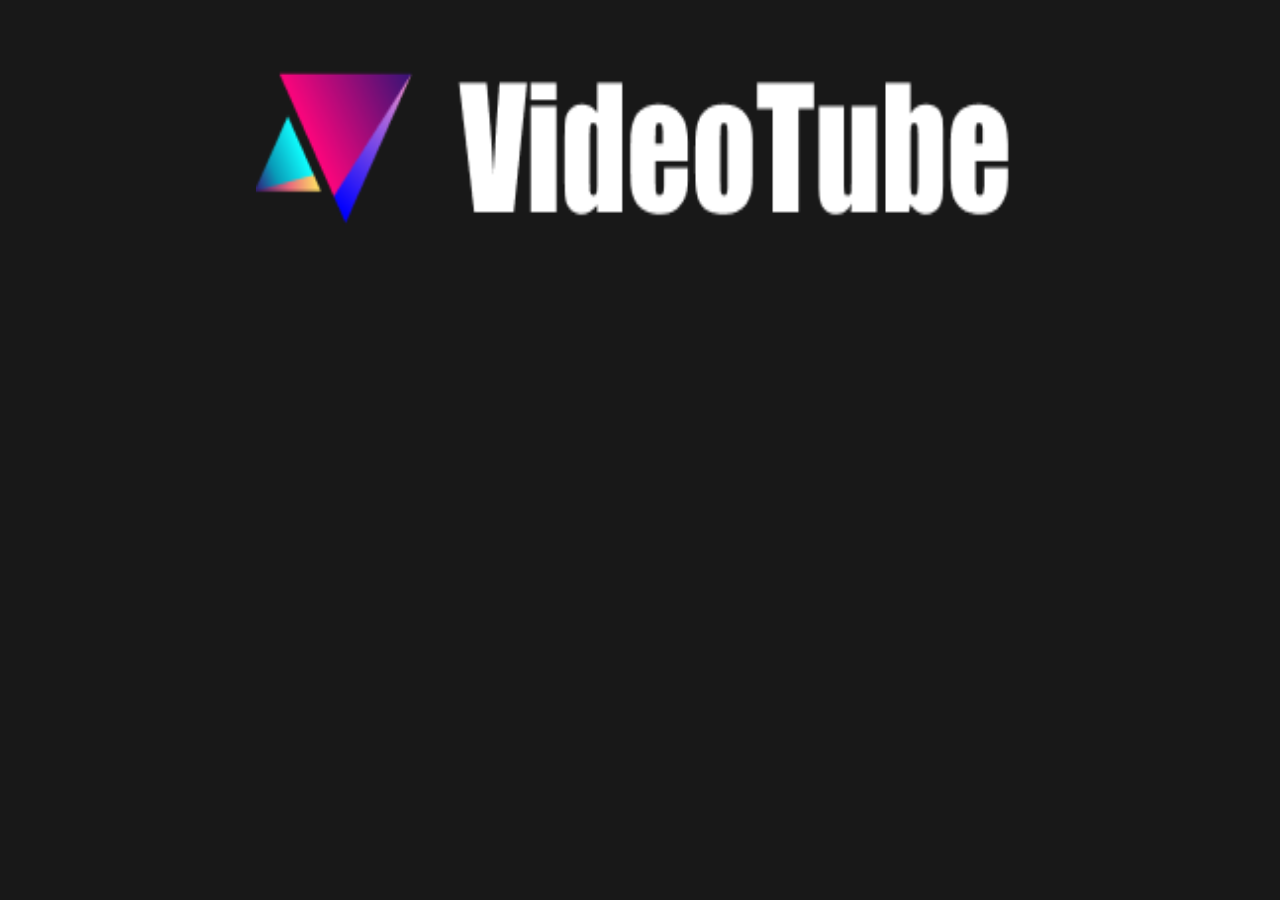
<file: pages/Reproduccion.html>
<!DOCTYPE html>
<html lang="es">
<head>
    <meta charset="UTF-8">
    <meta http-equiv="X-UA-Compatible" content="IE=edge">
    <meta name="viewport" content="width=device-width, initial-scale=1.0">
    <link rel="stylesheet" href="../styles/reproductor.css">
    <title>Reproductor de Videotube</title>
</head>
<body>
    <header >
        <a href="../index.html">
        <img class=Titulo1 src="../canal/Videotube.png" alt="">
         </a> 
    </header>
    <main class="Todo1">
         <!-- <div class="Todo2">
            <video  src="../videos/1.mp4"></video>
        <div class="Informacion" id="Informacion">
            <img src="../canal/1.jpg" alt="">
        <h1 class="Titulo">Titulo del video</h1>
        <h2 class="Ncanal">nombre de canal</h2>
        <p class="Views">vistas</p>
        <p class="Fechas">fecha</p>

        </div>
    </div> -->
         
    </main>
    <div id="ListadoVideos">
         <!-- <div class="VideosMiniaturas">
            <img id="Imagenes" src="../miniaturas/15.jpg" alt=""> 
            <img id="Imagenes2" src="../canal/11.jpg" alt="">
        </div>
        <div class="Text1">
        <h1 class="T1">Titulos</h1>
        <h2 class="T2">Nombre del canal</h2>
        <p class="T3">Vistas</p>
        <p class="T4">Fechas</p>
         </div>  -->
   </div>
    <script src="../scripts/reproductor.js" type="module" ></script>
    
</body>
</html>
</file>
<file: styles/reproductor.css>
*{ 
    padding: 0%;
    margin: 0%;
}
body{ 
    
    width: 100px;
    height: 0vw;
    background-color: #181818;
    
}
.Todo2{ 
    
    background-color: #181818;
    width: 0px;
    height: 380px;
   
   
   
} 
 .Titulo1{ 
    
    
    width: 60vw;
    height: 13vw;
    margin-left: 20vw;
    margin-top: 5vw;
}  
 .Video1{
     width: 100vw;
     height: 100vw;
     margin-top: 10vw;
} 
#Informacion img{ 
    width: 9vw;
    height: 15;
    margin-top: 5vw;
    margin-left: 12px;
    border-radius: 50%;
    border: 3px solid  rgb(175, 14, 167);
    
} 
 #Informacion h1{ 
    width: 80vw;
    margin-left: 59px;
    margin-top: -15vw;
    
    font-size: 1.5rem;
    color: rgb(175, 109, 214);
    
   

}
 #Informacion h2{
    width: 20vw;
    margin-left: 7px;
    margin-top: -9px;
    font-size: 0.7rem;
    color: rgb(175, 14, 167);
    

} 
.Views{ 
    font-size: 1.5rem;
    
    color: white;
    width: 75vw;
    margin-left: 85px;
    margin-top: -1vw;
    font-size: 1rem;

} 
 .Fechas{ 
    
    
    color: rgb(201, 30, 78);
    width: 75vw;
    margin-left: 65vw;
    margin-top: -5vw;
    font-size: 1rem;

} 
.Todo2{ 
   height: 140vw;
   margin-top: 10vw;
   
} 
 .VideosMiniaturas{ 
    width: 80vw;
    height: 0vw;
    background-color:aliceblue;
    margin-top: 180px;
    margin-left: 30px;
} 
 #Imagenes{ 
    width: 80vw;
    height: 0vw;
} 
 #Imagenes2{ 
width: 6vw;
height: 6vw;
margin-top: 0vw;
margin-left: 1vw;
border-radius: 50%;
border: 3px solid  rgb(175, 14, 167);

} 
 .Text1{ 
    
    width: 100vw;
    height: 0vw;

} 
 .T1{ 
    margin-left: 20vw;
    font-size: 1.3rem;
    color: white;
   
} 
 .T2{ 
    margin-left: 2vw;
    font-size: 0.7rem;
    margin-top: 1vw;
    color: white;

    
} 
 .T3{ 
    margin-left: 30vw;
    font-size: 0.8rem;
    margin-top: -4vw;
    color: white;
} 
.T4{ 
    margin-left: 60vw;
    font-size: 0.7rem;
    margin-top: -4vw;
    color: white;
} 
@media  (min-width:325px) {
}
</file>
